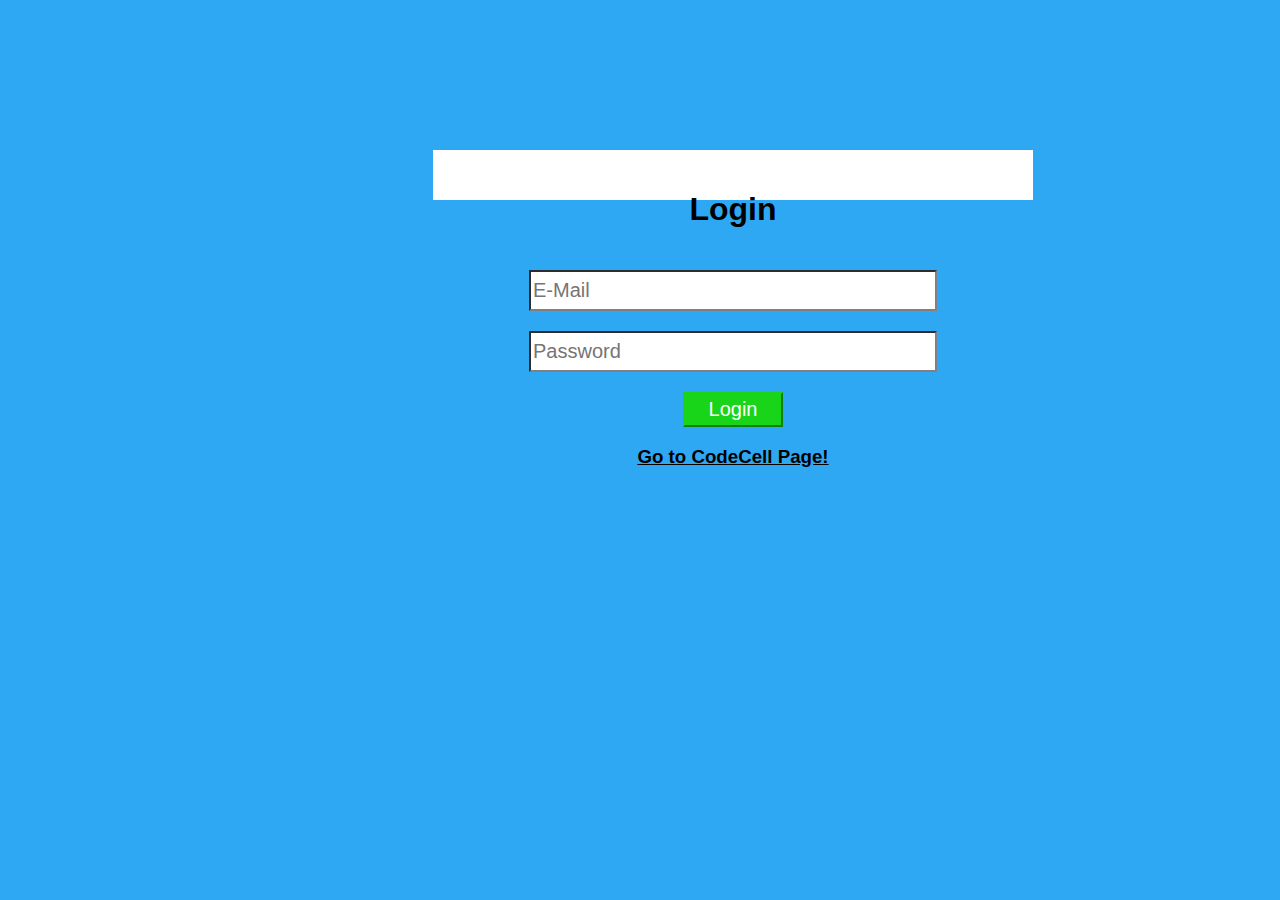
<file: tasks/task1/index.html>
<!DOCTYPE html>
<html lang="en">
<head>
    <meta charset="UTF-8">
    <meta http-equiv="X-UA-Compatible" content="IE=edge">
    <meta name="viewport" content="width=device-width, initial-scale=1.0">
    <title>Login Page</title>
    <link rel="stylesheet" href="styles.css" />
    
</head>
<body>
    <div class="box" id="box">
        <h1>Login</h1>
        <input class="email" id="email" type="text" placeholder="E-Mail">
        <br>
        <input class="password" id="password" type="password" placeholder="Password"><br>
        <button class="login-btn" type="button" onclick="login()">Login</button>
       
        <br>
        <a href="https://www.kjscecodecell.com/" target="_blank"><h3>Go to CodeCell Page!</h3></a>
    </div>
<script type="text/javascript" src="script.js" async></script>
</body>
</html>
</file>
<file: tasks/task1/styles.css>
html{
    background-color: rgb(47, 168, 244);
    font-family: Arial, Helvetica, sans-serif;
}

div{
    background-color: white;
    text-align: center;
    margin-left: 425px;
    padding-top: 20px;
    width: 600px;
    height: 350px; 
    position: center;
}

.box {
    margin-top: 150px;
    height: 30px;
}

input{
    width: 400px;
    height: 35px;
    border-color: grey;
    font-size: 20px;
    margin-top: 20px;
    
    
}

button{
    margin-top: 20px;
    background-color: rgb(25, 213, 25);
    border-color: rgb(25, 213, 25);
    height: 35px;
    width: 100px;
    font-size: 20px;
    color: white;
}

a{
    color: black;
}

a:hover{
    color: green;
}
</file>
